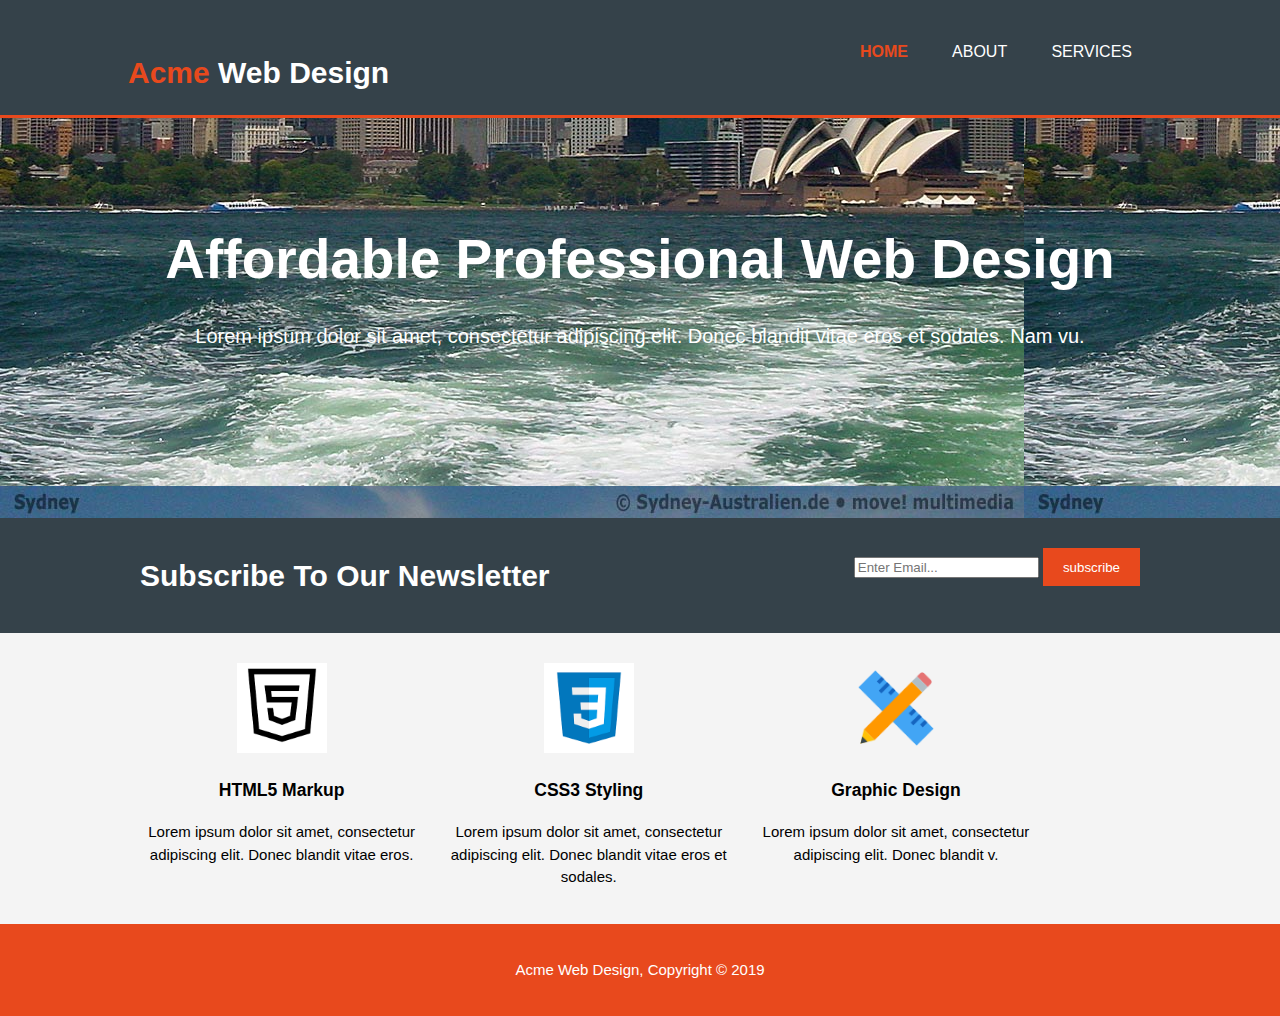
<file: index.html>
<!DOCTYPE html>
<html>
    <head>
        <meta charset="utf-8">
        <meta name="viewport" content="width=device-width">
        <meta name="description" content="Affordable and Professional web design">
        <meta name="keywords" content="web design", affordable web design, proffess">
        <meta name="author" content="Brad Traversy">
        <title>Acme Web Design | welcome</title>
        <link rel="stylesheet" href="./css/style.css">        
    </head>
    <body>
            <header>
                    <div class="container">
                        <div id="branding">
                            <h1><span class="highlight">Acme</span> Web Design</h1>
                        </div>
                        <nav>
                            <ul>
                                <li class="current"><a href="index.html">Home</a></li>
                                <li><a href="about.html">about</a></li>
                                <li><a href="services.html">services</a></li>
                            </ul>
                        </nav>
                    </div>
                </header>
                <section id="showcase">
                    <div class="container">
                        <h1>Affordable Professional Web Design</h1>
                        <p>Lorem ipsum dolor sit amet, consectetur adipiscing elit. Donec blandit vitae eros et sodales. Nam vu.</p>
                    </div>
                </section>
                <section id="newsletter">
                    <div class="container">
                        <h1>Subscribe To Our Newsletter</h1>
                        <form>
                            <input type="Email" placeholder="Enter Email...">
                            <button type="submit" class="button_1">subscribe</button>
                        </form>
                    </div>
                </section>
                <section id="boxes">
                    <div class="container">
                       <div class="boxes">
                           <img src="./img/logo_html.png"> 
                        <h3>HTML5 Markup</h3>
                        <p>Lorem ipsum dolor sit amet, consectetur adipiscing elit. Donec blandit vitae eros.</p>
                            </div>
                            <div class="boxes">
                                    <img src="./img/logo_css.png"> 
                                    <h3>CSS3 Styling</h3>
                                    <p>Lorem ipsum dolor sit amet, consectetur adipiscing elit. Donec blandit vitae eros et sodales.</p>
                                        </div>
                                        <div class="boxes">
                                                <img src="./img/logo_brush.png"> 
                                                <h3>Graphic Design</h3>
                                                <p>Lorem ipsum dolor sit amet, consectetur adipiscing elit. Donec blandit v.</p>
                                                    </div>
                    </div>
                </section>
                <footer>
                    <p>Acme Web Design, Copyright &copy; 2019</p>
                </footer>
    </body>
</html>
</file>
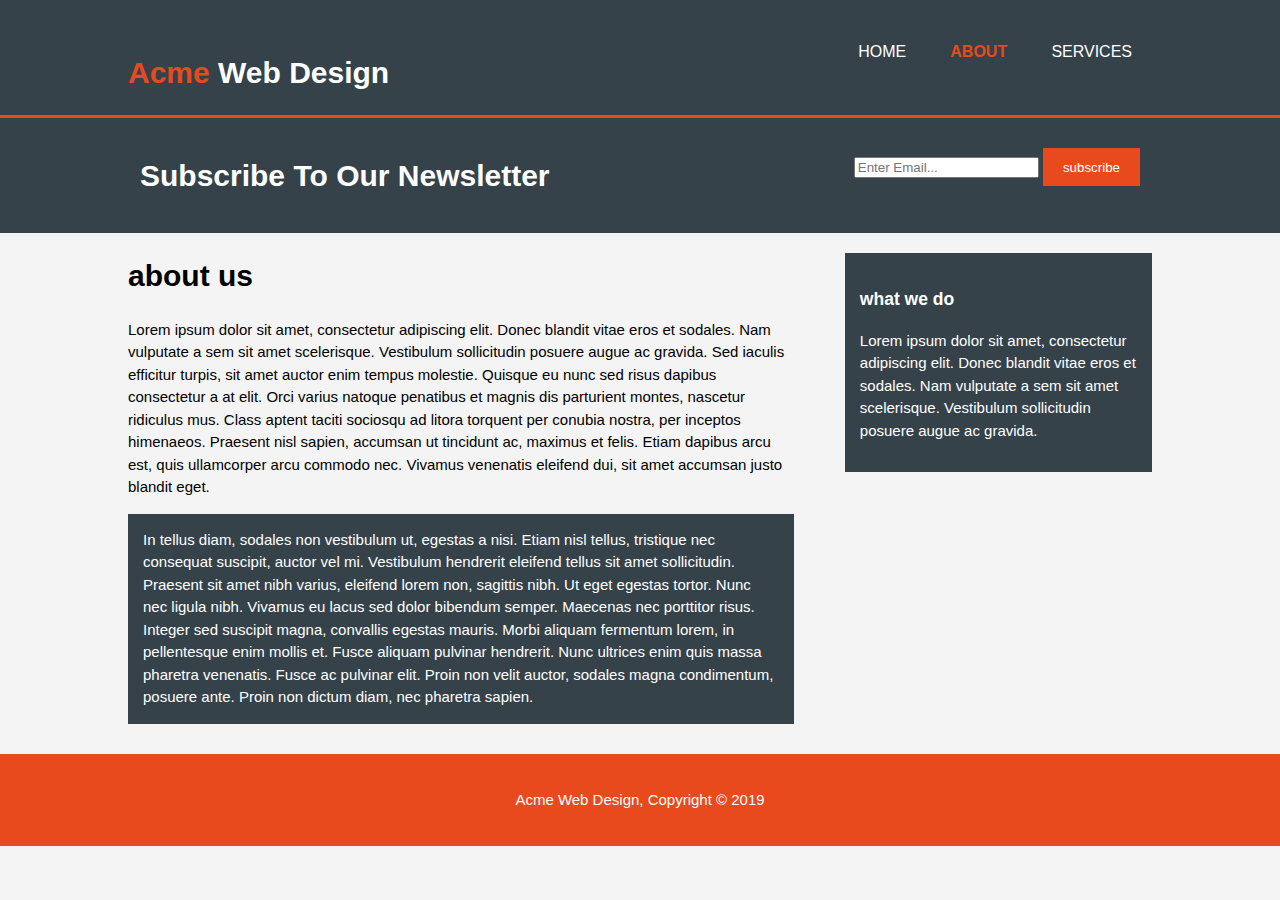
<file: about.html>
<!DOCTYPE html>
<html>
    <head>
        <meta charset="utf-8">
        <meta name="viewport" content="width=device-width">
        <meta name="description" content="Affordable and Professional web design">
        <meta name="keywords" content="web design", affordable web design, proffess">
        <meta name="author" content="Brad Traversy">
        <title>Acme Web Design | about</title>
        <link rel="stylesheet" href="./css/style.css">        
    </head>
    <body>
            <header>
                    <div class="container">
                        <div id="branding">
                            <h1><span class="highlight">Acme</span> Web Design</h1>
                        </div>
                        <nav>
                            <ul>
                                <li><a href="index.html">Home</a></li>
                                <li class="current"><a href="about.html">about</a></li>
                                <li><a href="services.html">services</a></li>
                            </ul>
                        </nav>
                    </div>
                </header>
               
                <section id="newsletter">
                    <div class="container">
                        <h1>Subscribe To Our Newsletter</h1>
                        <form>
                            <input type="Email" placeholder="Enter Email...">
                            <button type="submit" class="button_1">subscribe</button>
                        </form>
                    </div>
                </section>
                <section id="main">
                    <div class="container">
                       <article id="main-col">
                            <h1 class="page-title">about us</h1>
                            <p>Lorem ipsum dolor sit amet, consectetur adipiscing elit. Donec blandit vitae eros et sodales. Nam vulputate a sem sit amet scelerisque. Vestibulum sollicitudin posuere augue ac gravida. Sed iaculis efficitur turpis, sit amet auctor enim tempus molestie. Quisque eu nunc sed risus dapibus consectetur a at elit. Orci varius natoque penatibus et magnis dis parturient montes, nascetur ridiculus mus. Class aptent taciti sociosqu ad litora torquent per conubia nostra, per inceptos himenaeos. Praesent nisl sapien, accumsan ut tincidunt ac, maximus et felis. Etiam dapibus arcu est, quis ullamcorper arcu commodo nec. Vivamus venenatis eleifend dui, sit amet accumsan justo blandit eget.</p>
                            
                            <p class="dark">In tellus diam, sodales non vestibulum ut, egestas a nisi. Etiam nisl tellus, tristique nec consequat suscipit, auctor vel mi. Vestibulum hendrerit eleifend tellus sit amet sollicitudin. Praesent sit amet nibh varius, eleifend lorem non, sagittis nibh. Ut eget egestas tortor. Nunc nec ligula nibh. Vivamus eu lacus sed dolor bibendum semper. Maecenas nec porttitor risus. Integer sed suscipit magna, convallis egestas mauris. Morbi aliquam fermentum lorem, in pellentesque enim mollis et. Fusce aliquam pulvinar hendrerit. Nunc ultrices enim quis massa pharetra venenatis. Fusce ac pulvinar elit. Proin non velit auctor, sodales magna condimentum, posuere ante. Proin non dictum diam, nec pharetra sapien.</p>

                       </article>
                       <aside id="sidebar">
                        <div class="dark">
                        <h3>what we do</h3>
                        <p>Lorem ipsum dolor sit amet, consectetur adipiscing elit. Donec blandit vitae eros et sodales. Nam vulputate a sem sit amet scelerisque. Vestibulum sollicitudin posuere augue ac gravida.</p>
                        </div>
                    </aside>
                      
                                           </div>

                </section>
                <footer>
                    <p>Acme Web Design, Copyright &copy; 2019</p>
                </footer>
    </body>
</html>
</file>
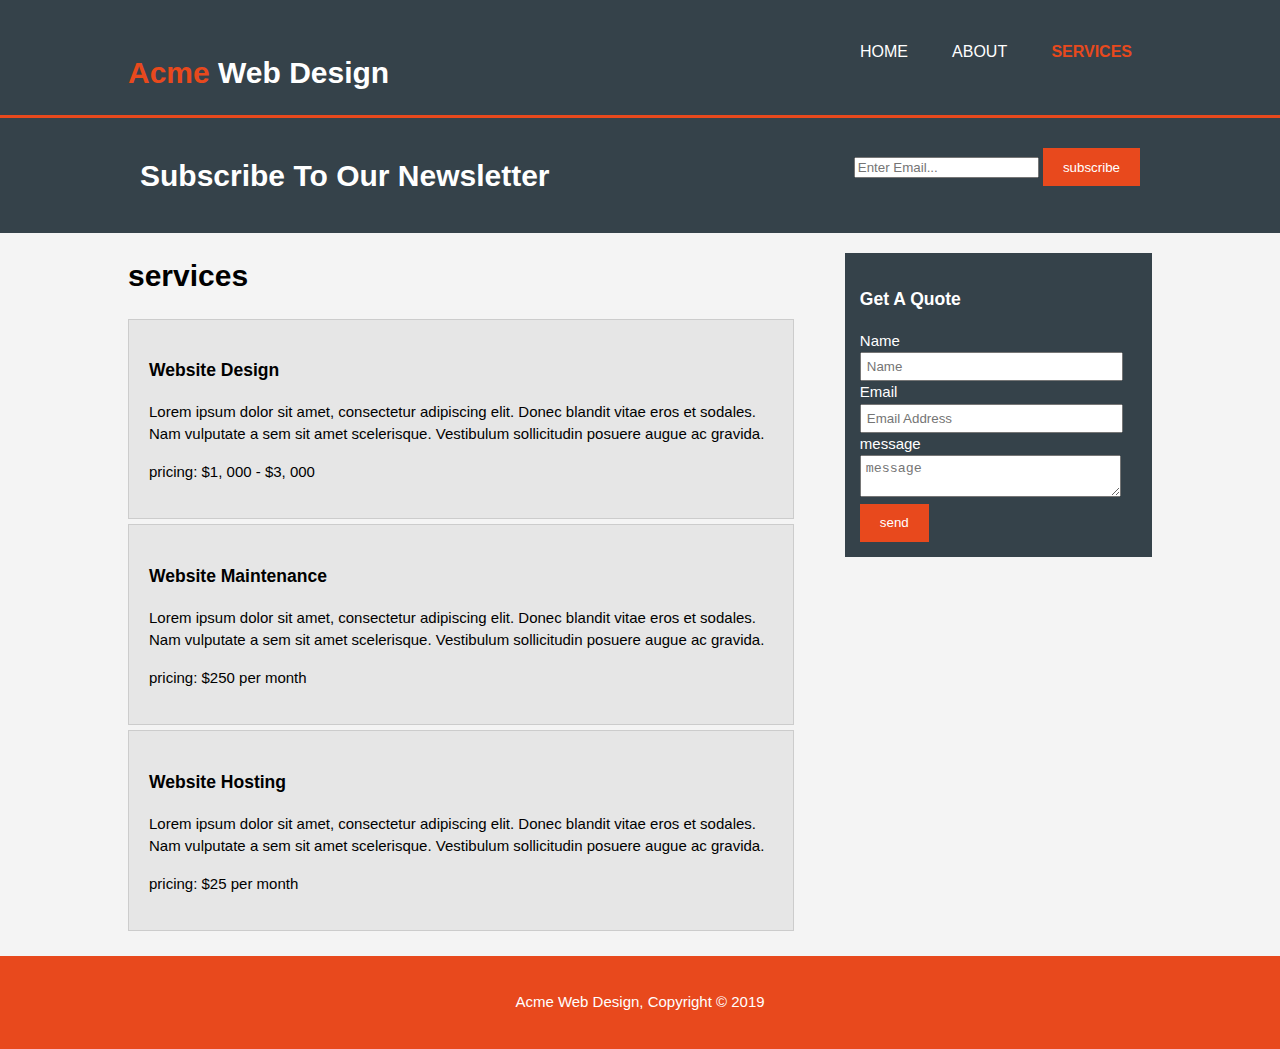
<file: services.html>
<!DOCTYPE html>
<html>
    <head>
        <meta charset="utf-8">
        <meta name="viewport" content="width=device-width">
        <meta name="description" content="Affordable and Professional web design">
        <meta name="keywords" content="web design", affordable web design, proffess">
        <meta name="author" content="Brad Traversy">
        <title>Acme Web Design | services</title>
        <link rel="stylesheet" href="./css/style.css">        
    </head>
    <body>
            <header>
                    <div class="container">
                        <div id="branding">
                            <h1><span class="highlight">Acme</span> Web Design</h1>
                        </div>
                        <nav>
                            <ul>
                                <li><a href="index.html">Home</a></li>
                                <li ><a href="about.html">about</a></li>
                                <li class="current"><a href="services.html">services</a></li>
                            </ul>
                        </nav>
                    </div>
                </header>
               
                <section id="newsletter">
                    <div class="container">
                        <h1>Subscribe To Our Newsletter</h1>
                        <form>
                            <input type="Email" placeholder="Enter Email...">
                            <button type="submit" class="button_1">subscribe</button>
                        </form>
                    </div>
                </section>
                <section id="main">
                    <div class="container">
                       <article id="main-col">
                            <h1 class="page-title">services</h1>
                            <ul id="services">
                                <li>
                                    <h3>Website Design</h3>
                                    <p>Lorem ipsum dolor sit amet, consectetur adipiscing elit. Donec blandit vitae eros et sodales. Nam 
                                        vulputate a sem sit amet scelerisque. Vestibulum sollicitudin posuere augue ac gravida.</p>
                                        
                                        <p>pricing: $1, 000 - $3, 000</p>
                                    
                                </li>
                                <li>
                                        <h3>Website Maintenance</h3>
                                        <p>Lorem ipsum dolor sit amet, consectetur adipiscing elit. Donec blandit vitae eros et sodales. Nam 
                                            vulputate a sem sit amet scelerisque. Vestibulum sollicitudin posuere augue ac gravida.</p>
                                            <p>pricing: $250 per month</p>
                                    </li>
                                        <li>
                                            <h3>Website Hosting</h3>
                                            <p>Lorem ipsum dolor sit amet, consectetur adipiscing elit. Donec blandit vitae eros et sodales. 
                                                Nam vulputate a sem sit amet scelerisque. Vestibulum sollicitudin posuere augue ac gravida.</p>
                                                <p>pricing: $25 per month</p>
                                        </li>

                            </ul>
                       </article>
                       <aside id="sidebar">
                        <div class="dark">
                        <h3>Get A Quote</h3>
                        <form class="quote">
                        <div>
                            <label>Name</label><br>
                            <input type="text" placeholder="Name">
                        </div>
                        <div>
                                <label>Email</label><br>
                                <input type="email" placeholder="Email Address">
                            </div>
                        <div>
                            <label>message</label>
                            <textarea placeholder="message"></textarea>
                        </div>
                            <button class="button_1" type="submit">send</button>
                        </form>
                    </div>
                    </aside>
                </section>
                <footer>
                    <p>Acme Web Design, Copyright &copy; 2019</p>
                </footer>
    </body>
</html>
</file>
<file: css/style.css>
body{
font:15px/1.5 arial, Helvetica, sans-serif;
padding:0;
margin:0;
background-color:#f4f4f4;
}
/* Global */
.container{
    width:80%;
    margin:auto;
    overflow:hidden;
}

ul{
    margin:0;
    padding:0;
}

.button_1{
    height:38px;
    border:0;
    background:#e8491d;
    padding-left:20px;
    padding-right:20px;
    color:#ffffff;
}


.dark{
    padding:15px;
    background:#35424a;
    color:#ffffff;
    margin-top:10px;
    margin-bottom:10px;

}

/* Header */
header{
    background:#35424a;
    color:#ffffff;
    padding-top:30px;
    min-height:70px;
    border-bottom:#e8491d 3px solid;
}

header a{
    color:#ffffff;
    text-transform:uppercase;
    text-decoration:none;
    font-size:16px;
}

 

header li{
    /*float:left;   with display:inline float has no effect*/
    display:inline;
    padding:0 20px 0 20px;
}

header #branding{
    float:left;
}

header #branding li{
    margin:0;
}

header nav{
    float:right;
    margin-top:10px;
}

header .highlight, header .current a{
    font-weight:bold;
    color:#e8491d;
}

header a:hover{
    color:#cccccc;
    font-weight:bold;
}

/* showcase*/
#showcase{
    min-height:400px;
    background:url("../img/showcase.jpg")0 -400px;
    text-align:center;
    color:#ffffff;
}

#showcase h1{
    margin-top:100px;
    font-size:55px;
    margin-bottom:10px;
}

/* Newsletter */
#showcase p{
    font-size:20px;
}

#newsletter{
    padding:15px;
    color:#ffffff;
    background:#35424a;
}

#newsletter h1{
    float:left;
}

#newsletter form{
    float:right;
    margin-top:15px;
}

#newsletter type[type="email"]{
    padding:4px;
    height:25px;
    width:250px;
}

/*  Boxes  */

#boxes{
    margin-top:20px;    
}

#boxes .boxes{
    float:left;
    text-align:center;
    width:30%;
    margin-top:10px;
}

#boxes .boxes img{
    width:90px;
}

/* sidebar */
aside#sidebar{
    float:right;
    width:30%;
    margin-top:10px;
}

aside#sidebar .quote input, aside#sidebar .quote textarea{
    width:90%;
    padding:5px;
}

/* main-col */
article#main-col{
    float:left;
    width:65%;
}

/* services */
ul#services li{
    list-style:none;
    padding:20px;
    border:#cccccc solid 1px;
    margin-bottom:5px;
    background:#e6e6e6;

}
footer{
    padding:20px;
    margin-top:20px;
    color:#ffffff;
    background-color:#e8491d;
    text-align:center;
}

/* Media Queries */
@media(max-width:768px){
    header #branding,
    header nav,
    header nav li
    #newsletter h1,
    #newsletter form,
    #boxes .boxes,
    article#main-col,
    aside#sidebar{
        float:none;
        text-align:center;
        width:100%;
    }
    header{
        padding-bottom:20px;
    }
    #showcase hi{
        margin-top:20px;
    }
    #newsletter button, .quote button{
        display:block;
        width:100%;
    }
    #newsletter form input[type="email"], .quote input, .quote textarea{
        width:100%;
        margin-bottom:5px;
    }
}
</file>
